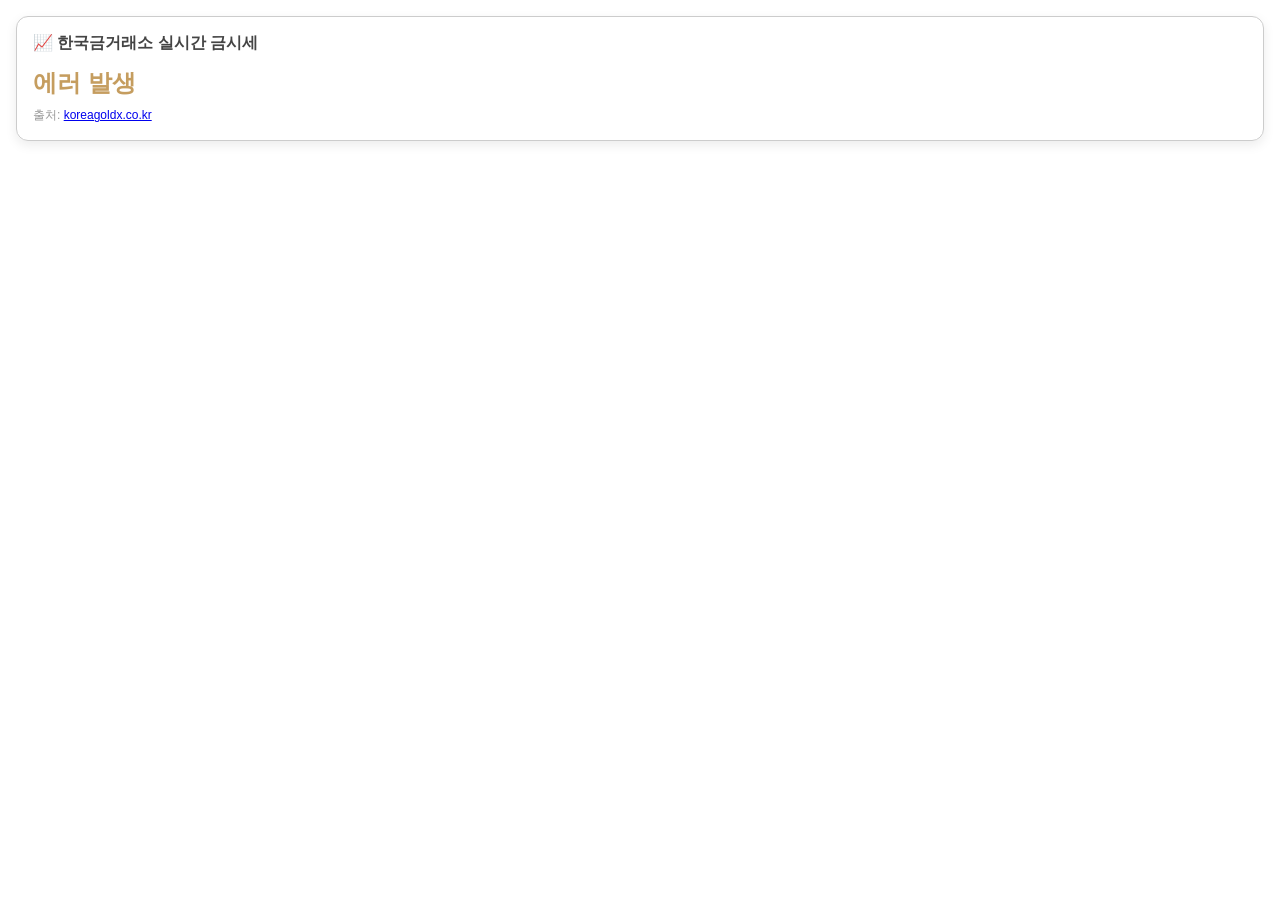
<file: 1.html>
<!DOCTYPE html>
<html lang="ko">
<head>
  <meta charset="UTF-8" />
  <meta name="viewport" content="width=device-width, initial-scale=1.0" />
  <title>한국금거래소 실시간 금시세</title>
  <style>
    body {
      font-family: 'Noto Sans KR', sans-serif;
      padding: 16px;
      margin: 0;
      font-size: 14px;
      background: #fff;
    }
    .box {
      border: 1px solid #ccc;
      border-radius: 12px;
      padding: 16px;
      box-shadow: 0 4px 12px rgba(0, 0, 0, 0.08);
    }
    h2 {
      margin-top: 0;
      font-size: 16px;
      color: #444;
    }
    .price {
      font-size: 24px;
      font-weight: bold;
      color: #c59d5f;
    }
    .source {
      font-size: 12px;
      margin-top: 8px;
      color: #999;
    }
  </style>
</head>
<body>
  <div class="box">
    <h2>📈 한국금거래소 실시간 금시세</h2>
    <div class="price" id="gold-price">로딩 중...</div>
    <div class="source">출처: <a href="https://www.koreagoldx.co.kr" target="_blank">koreagoldx.co.kr</a></div>
  </div>

  <script>
    async function fetchGoldPrice() {
      try {
        const response = await fetch('https://api.allorigins.win/get?url=' + encodeURIComponent('https://www.koreagoldx.co.kr/'));  
        const data = await response.json();
        const html = data.contents;

        // 간단한 파싱 예시 (실제 사이트 HTML 구조 따라 조정 필요)
        const match = html.match(/<strong class="price">([\d,]+)원<\/strong>/);
        if (match && match[1]) {
          document.getElementById("gold-price").textContent = match[1] + "원";
        } else {
          document.getElementById("gold-price").textContent = "시세 정보를 불러올 수 없습니다.";
        }
      } catch (error) {
        document.getElementById("gold-price").textContent = "에러 발생";
        console.error(error);
      }
    }

    fetchGoldPrice();
  </script>
</body>
</html>
</file>
